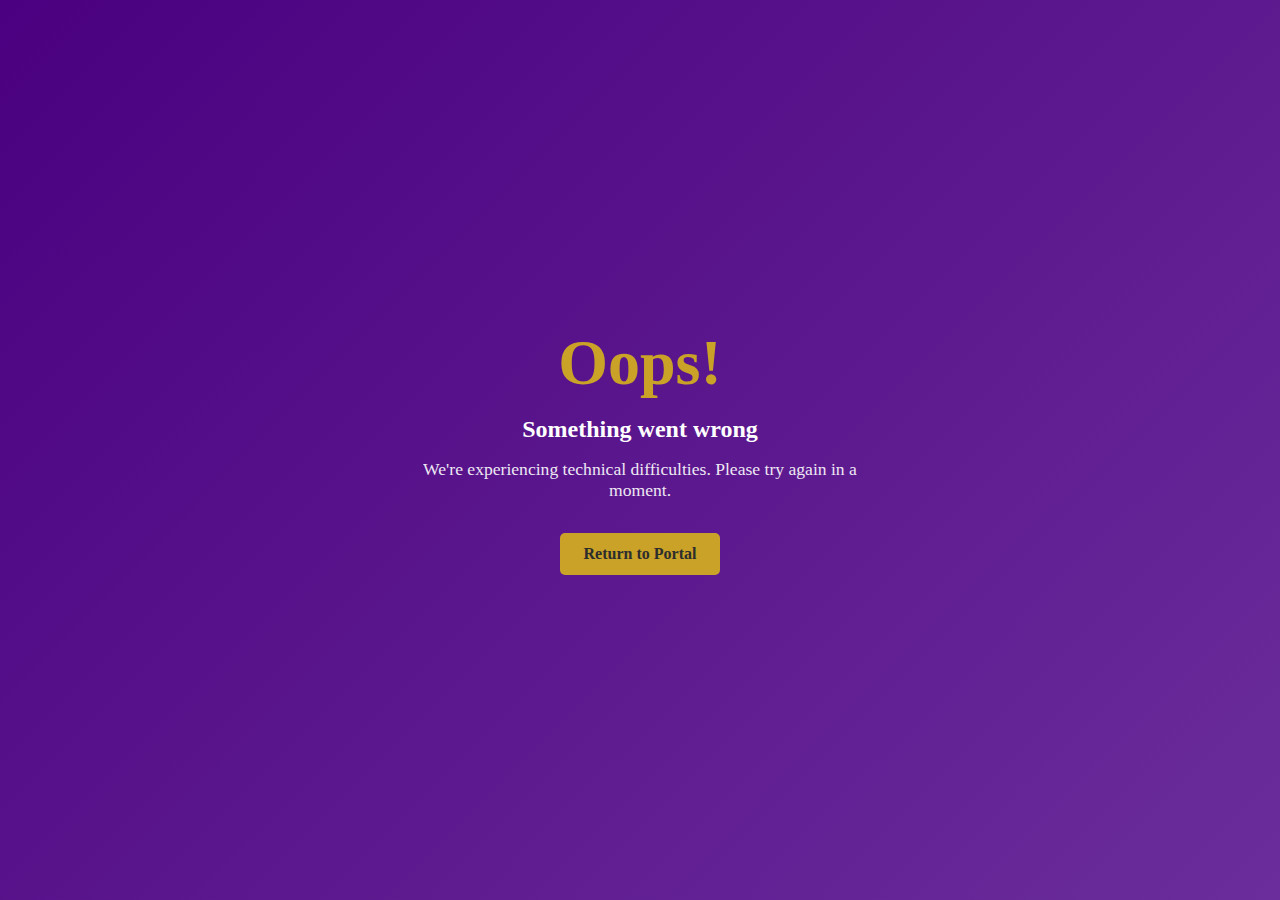
<file: public/50x.html>
<!DOCTYPE html>
<html lang="en">
<head>
    <meta charset="UTF-8">
    <meta name="viewport" content="width=device-width, initial-scale=1.0">
    <title>Server Error - CRS Rice Bowl Portal</title>
    <style>
        * { margin: 0; padding: 0; box-sizing: border-box; }
        body {
            font-family: Georgia, 'Times New Roman', serif;
            background: linear-gradient(135deg, #4a0080 0%, #6b2d9b 100%);
            min-height: 100vh;
            display: flex;
            align-items: center;
            justify-content: center;
            color: white;
            text-align: center;
            padding: 20px;
        }
        .container {
            max-width: 500px;
        }
        h1 {
            font-size: 4rem;
            margin-bottom: 1rem;
            color: #c9a227;
        }
        h2 {
            font-size: 1.5rem;
            margin-bottom: 1rem;
        }
        p {
            font-size: 1.1rem;
            margin-bottom: 2rem;
            opacity: 0.9;
        }
        a {
            display: inline-block;
            padding: 12px 24px;
            background: #c9a227;
            color: #2d2d2d;
            text-decoration: none;
            border-radius: 5px;
            font-weight: bold;
            transition: transform 0.2s;
        }
        a:hover {
            transform: translateY(-2px);
        }
    </style>
</head>
<body>
    <div class="container">
        <h1>Oops!</h1>
        <h2>Something went wrong</h2>
        <p>We're experiencing technical difficulties. Please try again in a moment.</p>
        <a href="/">Return to Portal</a>
    </div>
</body>
</html>
</file>
